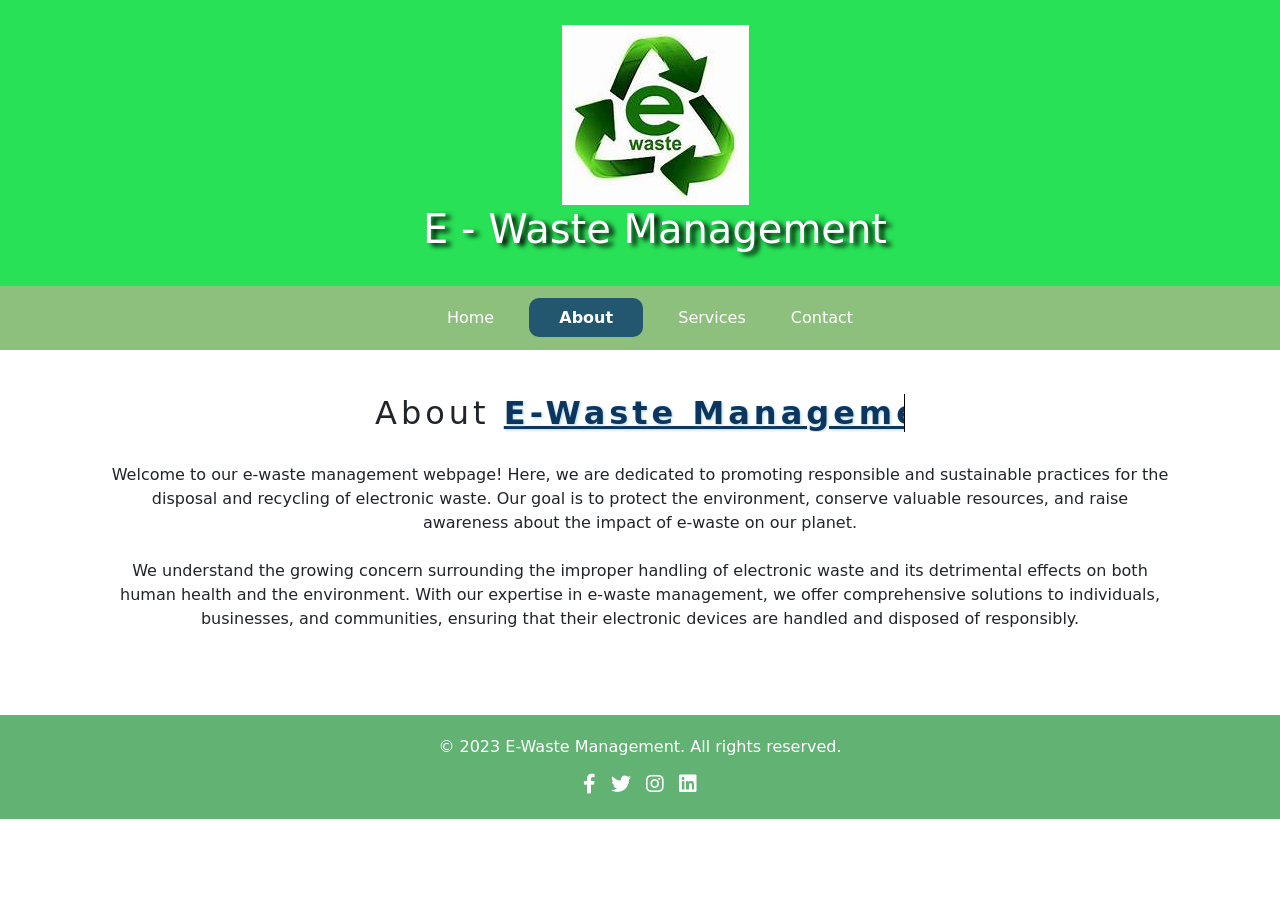
<file: about.html>
<!DOCTYPE html>
<html lang="en">
  <head>
    <meta charset="UTF-8" />
    <meta name="viewport" content="width=device-width, initial-scale=1.0" />
    <title>About - E-Waste Management</title>
    <link rel="stylesheet" href="about.css" />
    <link
      rel="stylesheet"
      href="https://cdnjs.cloudflare.com/ajax/libs/font-awesome/5.15.3/css/all.min.css"
    />
    <link
      href="https://cdn.jsdelivr.net/npm/bootstrap@5.3.0-alpha3/dist/css/bootstrap.min.css"
      rel="stylesheet"
      integrity="sha384-KK94CHFLLe+nY2dmCWGMq91rCGa5gtU4mk92HdvYe+M/SXH301p5ILy+dN9+nJOZ"
      crossorigin="anonymous"
    />
  </head>
  <body onload="n2()">
    <header>
      <img id="Images/e-waste" src="Images/th (2).jpg" />
      <h1>E - Waste Management</h1>
    </header>

    <nav>
      <ul>
        <li class="nav-class" id="nav1"><a href="index.html">Home</a></li>
        <li class="nav-class" id="nav2"><a href="about.html">About</a></li>
        <li class="nav-class" id="nav3">
          <a href="services.html">Services</a>
        </li>
        <li class="nav-class" id="nav4"><a href="contact.html">Contact</a></li>
      </ul>
    </nav>
    <br />
    <section id="about" style="padding: 10px; margin: 10px 100px;">
      <h2 id="about-text">
        About
        <b
          style="
            color: #002a54ef;
            text-shadow: 1px 1px 3px lightblue;
            text-decoration: underline;
          "
          >E-Waste Management</b
        >
      </h2>
      <br /><br />
      <p>
        Welcome to our e-waste management webpage! Here, we are dedicated to
        promoting responsible and sustainable practices for the disposal and
        recycling of electronic waste. Our goal is to protect the environment,
        conserve valuable resources, and raise awareness about the impact of
        e-waste on our planet.
        <br />
        <br />
        We understand the growing concern surrounding the improper handling of
        electronic waste and its detrimental effects on both human health and
        the environment. With our expertise in e-waste management, we offer
        comprehensive solutions to individuals, businesses, and communities,
        ensuring that their electronic devices are handled and disposed of
        responsibly.
      </p>
    </section>
    <br /><br />

    <footer>
      <div class="footer-content">
        <p>&copy; 2023 E-Waste Management. All rights reserved.</p>
        <ul class="social-links">
          <li>
            <a href="#" target="_blank"><i class="fab fa-facebook-f"></i></a>
          </li>
          <li>
            <a href="#" target="_blank"><i class="fab fa-twitter"></i></a>
          </li>
          <li>
            <a href="#" target="_blank"><i class="fab fa-instagram"></i></a>
          </li>
          <li>
            <a href="#" target="_blank"><i class="fab fa-linkedin"></i></a>
          </li>
        </ul>
      </div>
    </footer>
    <script
      src="https://cdn.jsdelivr.net/npm/bootstrap@5.3.0-alpha3/dist/js/bootstrap.bundle.min.js"
      integrity="sha384-ENjdO4Dr2bkBIFxQpeoTz1HIcje39Wm4jDKdf19U8gI4ddQ3GYNS7NTKfAdVQSZe"
      crossorigin="anonymous"
    ></script>
    <script src="script.js"></script>
  </body>
</html>
</file>
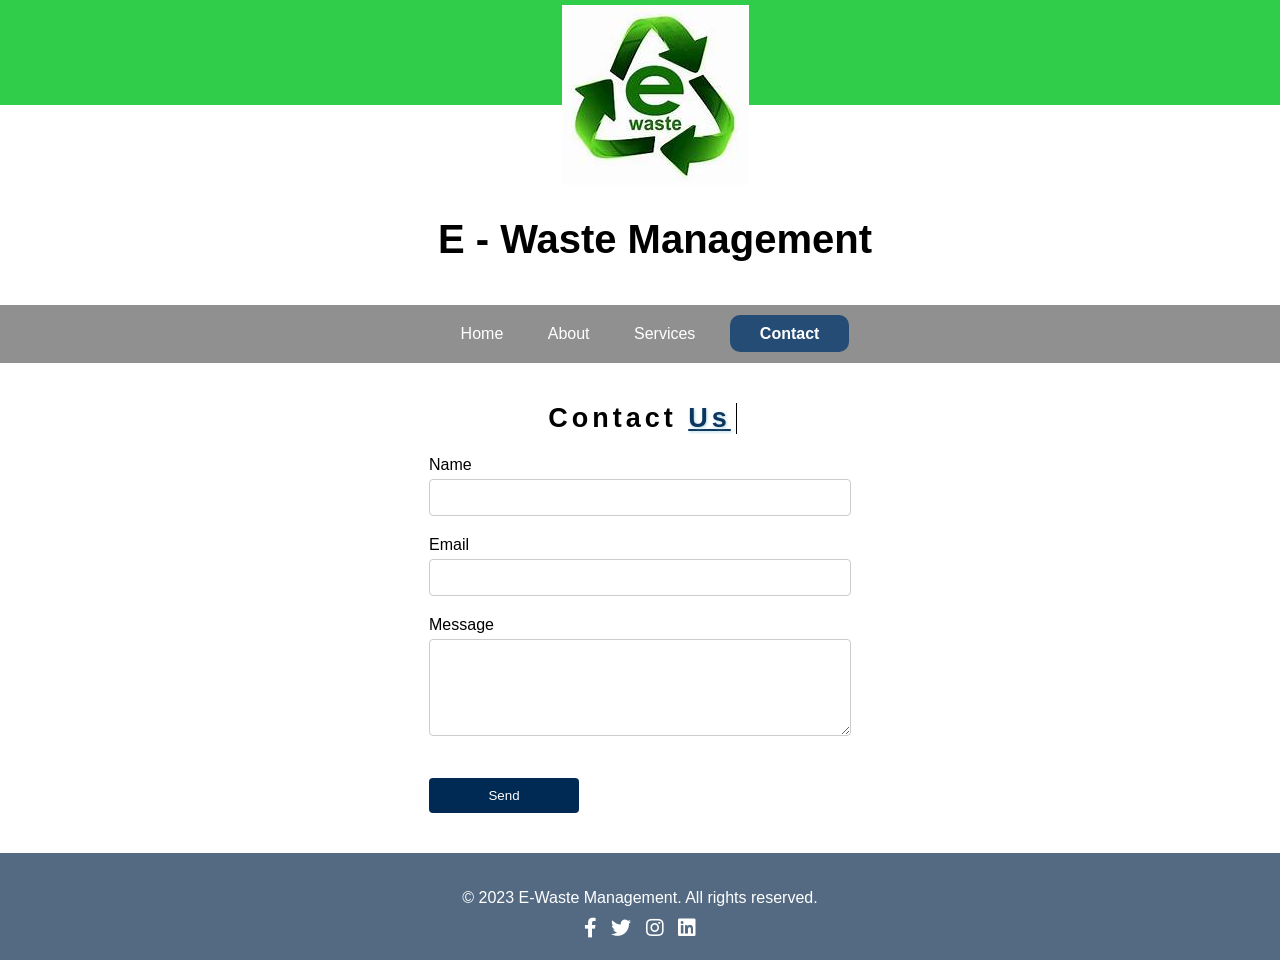
<file: contact.html>
<!DOCTYPE html>
<html lang="en">
  <head>
    <meta charset="UTF-8" />
    <meta name="viewport" content="width=device-width, initial-scale=1.0" />
    <title>Contact - E-Waste Management</title>
    <link rel="stylesheet" href="contact.css" />
    <link
      rel="stylesheet"
      href="https://cdnjs.cloudflare.com/ajax/libs/font-awesome/5.15.3/css/all.min.css"
    />
  </head>
  <style>
    #contact-txt {
      font-weight: bold;
      font-size: 27px;
      width: 16%;
      overflow: hidden;
      display: inline-block;
      border-right: 1px solid #000;
      white-space: nowrap;
      margin: 0 auto;
      letter-spacing: 4px;
      animation: contact-txt 2s steps(40, end);
    }
    @keyframes contact-txt {
      0% {
        width: 0;
      }
      100% {
        width: 16%;
      }
    }
  </style>
  <body onload="n4()">
    <header>
      <img id="Images/e-waste" src="Images/th (2).jpg" />
      <h1>E - Waste Management</h1>
    </header>

    <nav>
      <ul>
        <li class="nav-class" id="nav1"><a href="index.html">Home</a></li>
        <li class="nav-class" id="nav2"><a href="about.html">About</a></li>
        <li class="nav-class" id="nav3">
          <a href="services.html">Services</a>
        </li>
        <li class="nav-class" id="nav4"><a href="contact.html">Contact</a></li>
      </ul>
    </nav>

    <section id="contact">
      <h2 id="contact-txt">
        Contact
        <b
          style="
            color: #002a54ef;
            text-shadow: 1px 1px 3px lightblue;
            text-decoration: underline;
          "
          >Us</b
        >
      </h2>
      <br /><br />
      <form id="contact-form">
        <div class="form-group">
          <label for="name">Name</label>
          <input type="text" id="name" name="name" />
        </div>
        <div class="form-group">
          <label for="email">Email</label>
          <input type="email" id="email" name="email" />
        </div>
        <div class="form-group">
          <label for="message">Message</label>
          <textarea id="message" name="message" rows="5"></textarea>
        </div>
        <br />
        <button type="submit" id="btn" onclick="popup()">
          Send
        </button>
      </form>
    </section>

    <div id="popup">
      <span id="close" onclick="cln()">close</span>
      <h2>Thank you for contacting us!</h2>
      <p style="text-align: center;">We'ill be touch soon.</p>
    </div>

    <footer>
      <div class="footer-content">
        <p>&copy; 2023 E-Waste Management. All rights reserved.</p>
        <ul class="social-links">
          <li>
            <a href="#" target="_blank"><i class="fab fa-facebook-f"></i></a>
          </li>
          <li>
            <a href="#" target="_blank"><i class="fab fa-twitter"></i></a>
          </li>
          <li>
            <a href="#" target="_blank"><i class="fab fa-instagram"></i></a>
          </li>
          <li>
            <a href="#" target="_blank"><i class="fab fa-linkedin"></i></a>
          </li>
        </ul>
      </div>
    </footer>
    <script src="script.js"></script>
  </body>
</html>
</file>
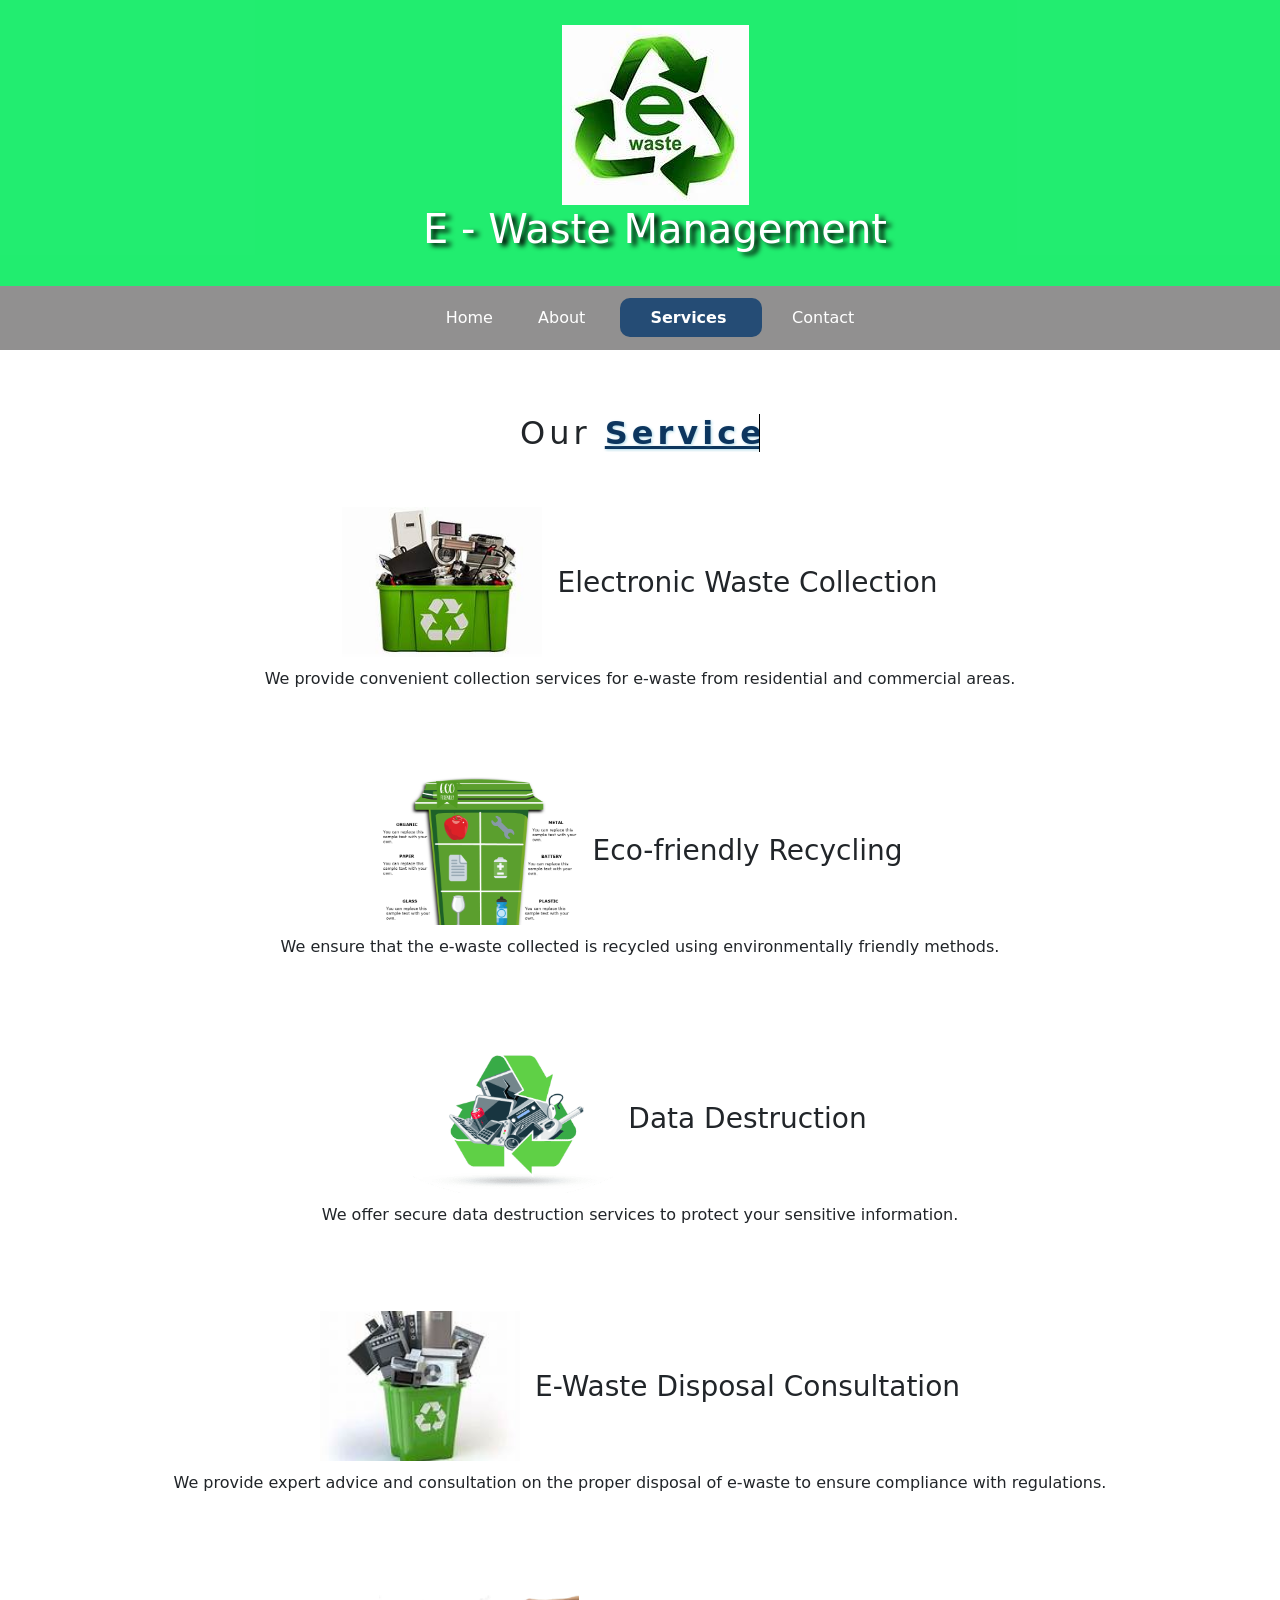
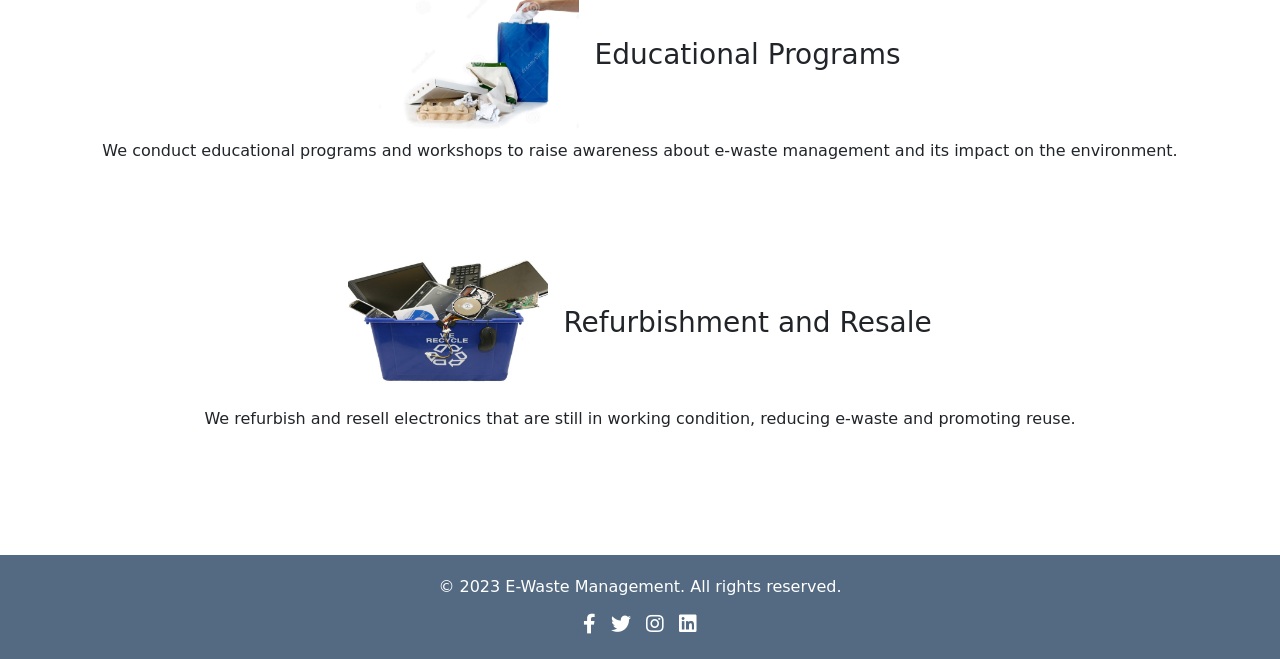
<file: services.html>
<!-- 
#  Project-Name : E-waste Management
#  Developer : Rohit Yadav
#  Description : Our E-Waste Management website is dedicated to promoting sustainable practices and proper disposal of electronic waste. 
 -->

<!-- services.html  -->
<!DOCTYPE html>
<html lang="en">
  <head>
    <meta charset="UTF-8" />
    <meta name="viewport" content="width=device-width, initial-scale=1.0" />
    <title>Services - E-Waste Management</title>
    <link rel="stylesheet" href="services.css" />
    <link
      rel="stylesheet"
      href="https://cdnjs.cloudflare.com/ajax/libs/font-awesome/5.15.3/css/all.min.css"
    />
    <link
      href="https://cdn.jsdelivr.net/npm/bootstrap@5.3.0-alpha3/dist/css/bootstrap.min.css"
      rel="stylesheet"
      integrity="sha384-KK94CHFLLe+nY2dmCWGMq91rCGa5gtU4mk92HdvYe+M/SXH301p5ILy+dN9+nJOZ"
      crossorigin="anonymous"
    />
  </head>
  <style>
    #services-text {
      width: 20%;
      overflow: hidden;
      display: inline-block;
      border-right: 1px solid #000;
      white-space: nowrap;
      margin: 0 auto;
      letter-spacing: 4px;
      animation: services-text 2s steps(40, end);
    }
    @keyframes services-text {
      0% {
        width: 0;
      }
      100% {
        width: 20%;
      }
    }
    h3,
    p {
      display: inline;
    }
    h3 {
      margin-left: 10px;
    }
  </style>
  <body onload="n3()">
    <header>
      <img id="Images/e-waste" src="Images/th (2).jpg" />
      <h1>E - Waste Management</h1>
    </header>

    <nav>
      <ul>
        <li class="nav-class" id="nav1"><a href="index.html">Home</a></li>
        <li class="nav-class" id="nav2"><a href="about.html">About</a></li>
        <li class="nav-class" id="nav3">
          <a href="services.html">Services</a>
        </li>
        <li class="nav-class" id="nav4"><a href="contact.html">Contact</a></li>
      </ul>
    </nav>

    <section id="services">
      <br />
      <h2 id="services-text">
        Our
        <b
          style="
            color: #002a54ef;
            text-shadow: 1px 1px 3px lightblue;
            text-decoration: underline;
          "
          >Services</b
        >
      </h2>
      <br /><br /><br />
      <div class="service">
        <img src="Images/th.jpg" alt="Service 1" />
        <h3>Electronic Waste Collection</h3>
        <br />
        <p>
          We provide convenient collection services for e-waste from residential
          and commercial areas.
        </p>
      </div>
      <br />
      <div class="service">
        <img src="Images/NIMG.png" alt="Service 2" />
        <h3>Eco-friendly Recycling</h3>
        <br />
        <p>
          We ensure that the e-waste collected is recycled using environmentally
          friendly methods.
        </p>
      </div>
      <br />
      <div class="service">
        <img src="Images/e-Waste-Management-img.png" alt="Service 3" />
        <h3>Data Destruction</h3>
        <br />
        <p>
          We offer secure data destruction services to protect your sensitive
          information.
        </p>
      </div>
      <br />
      <div class="service">
        <img src="Images/th (7).jpg" alt="Service 4" />
        <h3>E-Waste Disposal Consultation</h3>
        <br />
        <p>
          We provide expert advice and consultation on the proper disposal of
          e-waste to ensure compliance with regulations.
        </p>
      </div>
      <br />
      <div class="service">
        <img src="Images/education-recycling.jpg" alt="Service 5" />
        <h3>Educational Programs</h3>
        <br />
        <p>
          We conduct educational programs and workshops to raise awareness about
          e-waste management and its impact on the environment.
        </p>
      </div>
      <br />
      <div class="service">
        <img src="Images/aa-768x512.jpg" alt="Service 6" />
        <h3>Refurbishment and Resale</h3>
        <br />
        <p>
          We refurbish and resell electronics that are still in working
          condition, reducing e-waste and promoting reuse.
        </p>
      </div>
      <br />
    </section>

    <footer>
      <div class="footer-content">
        <p>&copy; 2023 E-Waste Management. All rights reserved.</p>
        <ul class="social-links">
          <li>
            <a href="#" target="_blank"><i class="fab fa-facebook-f"></i></a>
          </li>
          <li>
            <a href="#" target="_blank"><i class="fab fa-twitter"></i></a>
          </li>
          <li>
            <a href="#" target="_blank"><i class="fab fa-instagram"></i></a>
          </li>
          <li>
            <a href="#" target="_blank"><i class="fab fa-linkedin"></i></a>
          </li>
        </ul>
      </div>
    </footer>
    <script
      src="https://cdn.jsdelivr.net/npm/bootstrap@5.3.0-alpha3/dist/js/bootstrap.bundle.min.js"
      integrity="sha384-ENjdO4Dr2bkBIFxQpeoTz1HIcje39Wm4jDKdf19U8gI4ddQ3GYNS7NTKfAdVQSZe"
      crossorigin="anonymous"
    ></script>
    <script src="script.js"></script>
  </body>
</html>
</file>
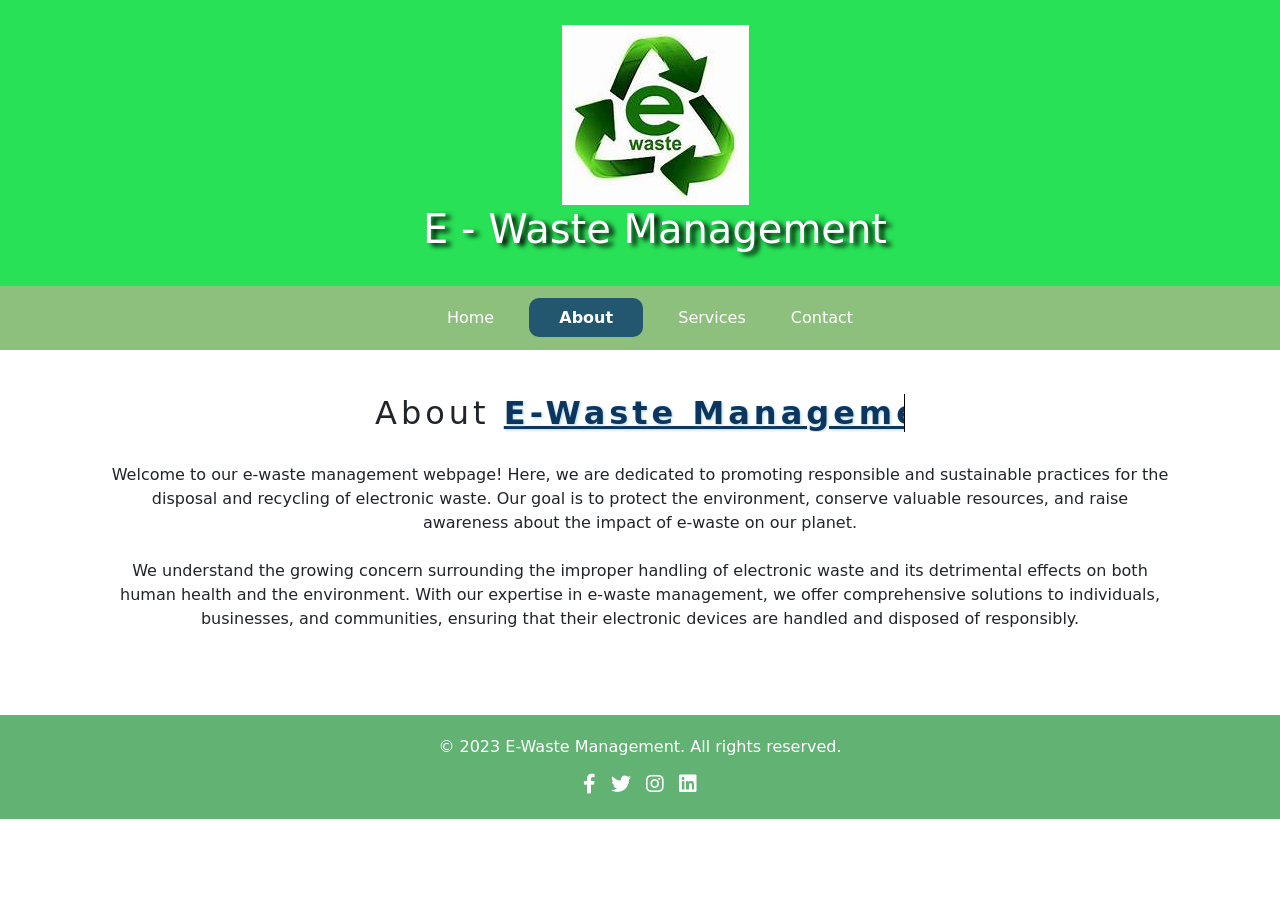
<file: E-Waste-management-main/about.html>
<!DOCTYPE html>
<html lang="en">
  <head>
    <meta charset="UTF-8" />
    <meta name="viewport" content="width=device-width, initial-scale=1.0" />
    <title>About - E-Waste Management</title>
    <link rel="stylesheet" href="about.css" />
    <link
      rel="stylesheet"
      href="https://cdnjs.cloudflare.com/ajax/libs/font-awesome/5.15.3/css/all.min.css"
    />
    <link
      href="https://cdn.jsdelivr.net/npm/bootstrap@5.3.0-alpha3/dist/css/bootstrap.min.css"
      rel="stylesheet"
      integrity="sha384-KK94CHFLLe+nY2dmCWGMq91rCGa5gtU4mk92HdvYe+M/SXH301p5ILy+dN9+nJOZ"
      crossorigin="anonymous"
    />
  </head>
  <body onload="n2()">
    <header>
      <img id="Images/e-waste" src="Images/th (2).jpg" />
      <h1>E - Waste Management</h1>
    </header>

    <nav>
      <ul>
        <li class="nav-class" id="nav1"><a href="index.html">Home</a></li>
        <li class="nav-class" id="nav2"><a href="about.html">About</a></li>
        <li class="nav-class" id="nav3">
          <a href="services.html">Services</a>
        </li>
        <li class="nav-class" id="nav4"><a href="contact.html">Contact</a></li>
      </ul>
    </nav>
    <br />
    <section id="about" style="padding: 10px; margin: 10px 100px;">
      <h2 id="about-text">
        About
        <b
          style="
            color: #002a54ef;
            text-shadow: 1px 1px 3px lightblue;
            text-decoration: underline;
          "
          >E-Waste Management</b
        >
      </h2>
      <br /><br />
      <p>
        Welcome to our e-waste management webpage! Here, we are dedicated to
        promoting responsible and sustainable practices for the disposal and
        recycling of electronic waste. Our goal is to protect the environment,
        conserve valuable resources, and raise awareness about the impact of
        e-waste on our planet.
        <br />
        <br />
        We understand the growing concern surrounding the improper handling of
        electronic waste and its detrimental effects on both human health and
        the environment. With our expertise in e-waste management, we offer
        comprehensive solutions to individuals, businesses, and communities,
        ensuring that their electronic devices are handled and disposed of
        responsibly.
      </p>
    </section>
    <br /><br />

    <footer>
      <div class="footer-content">
        <p>&copy; 2023 E-Waste Management. All rights reserved.</p>
        <ul class="social-links">
          <li>
            <a href="#" target="_blank"><i class="fab fa-facebook-f"></i></a>
          </li>
          <li>
            <a href="#" target="_blank"><i class="fab fa-twitter"></i></a>
          </li>
          <li>
            <a href="#" target="_blank"><i class="fab fa-instagram"></i></a>
          </li>
          <li>
            <a href="#" target="_blank"><i class="fab fa-linkedin"></i></a>
          </li>
        </ul>
      </div>
    </footer>
    <script
      src="https://cdn.jsdelivr.net/npm/bootstrap@5.3.0-alpha3/dist/js/bootstrap.bundle.min.js"
      integrity="sha384-ENjdO4Dr2bkBIFxQpeoTz1HIcje39Wm4jDKdf19U8gI4ddQ3GYNS7NTKfAdVQSZe"
      crossorigin="anonymous"
    ></script>
    <script src="script.js"></script>
  </body>
</html>
</file>
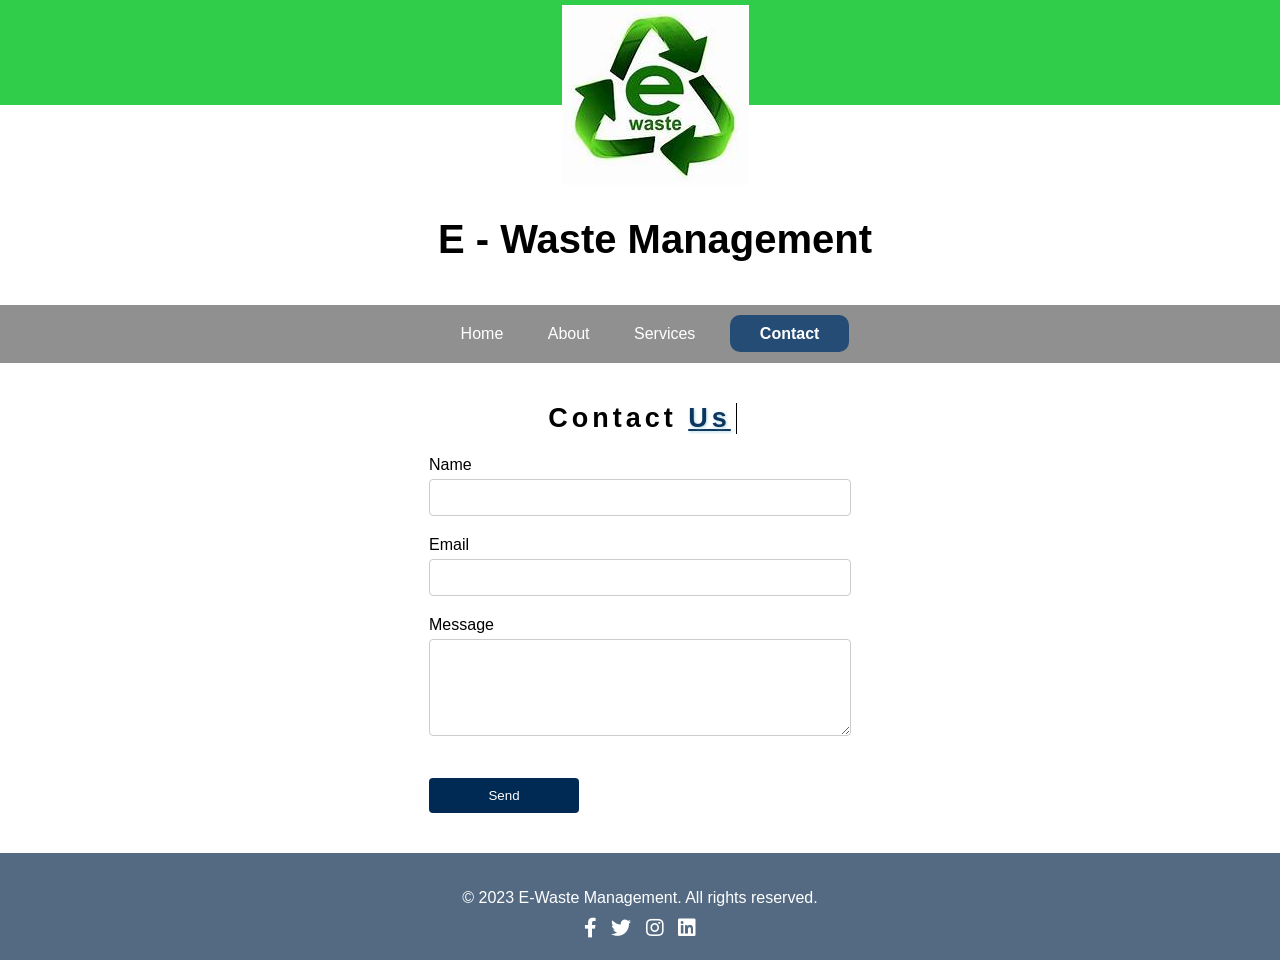
<file: E-Waste-management-main/contact.html>
<!DOCTYPE html>
<html lang="en">
  <head>
    <meta charset="UTF-8" />
    <meta name="viewport" content="width=device-width, initial-scale=1.0" />
    <title>Contact - E-Waste Management</title>
    <link rel="stylesheet" href="contact.css" />
    <link
      rel="stylesheet"
      href="https://cdnjs.cloudflare.com/ajax/libs/font-awesome/5.15.3/css/all.min.css"
    />
  </head>
  <style>
    #contact-txt {
      font-weight: bold;
      font-size: 27px;
      width: 16%;
      overflow: hidden;
      display: inline-block;
      border-right: 1px solid #000;
      white-space: nowrap;
      margin: 0 auto;
      letter-spacing: 4px;
      animation: contact-txt 2s steps(40, end);
    }
    @keyframes contact-txt {
      0% {
        width: 0;
      }
      100% {
        width: 16%;
      }
    }
  </style>
  <body onload="n4()">
    <header>
      <img id="Images/e-waste" src="Images/th (2).jpg" />
      <h1>E - Waste Management</h1>
    </header>

    <nav>
      <ul>
        <li class="nav-class" id="nav1"><a href="index.html">Home</a></li>
        <li class="nav-class" id="nav2"><a href="about.html">About</a></li>
        <li class="nav-class" id="nav3">
          <a href="services.html">Services</a>
        </li>
        <li class="nav-class" id="nav4"><a href="contact.html">Contact</a></li>
      </ul>
    </nav>

    <section id="contact">
      <h2 id="contact-txt">
        Contact
        <b
          style="
            color: #002a54ef;
            text-shadow: 1px 1px 3px lightblue;
            text-decoration: underline;
          "
          >Us</b
        >
      </h2>
      <br /><br />
      <form id="contact-form">
        <div class="form-group">
          <label for="name">Name</label>
          <input type="text" id="name" name="name" />
        </div>
        <div class="form-group">
          <label for="email">Email</label>
          <input type="email" id="email" name="email" />
        </div>
        <div class="form-group">
          <label for="message">Message</label>
          <textarea id="message" name="message" rows="5"></textarea>
        </div>
        <br />
        <button type="submit" id="btn" onclick="popup()">
          Send
        </button>
      </form>
    </section>

    <div id="popup">
      <span id="close" onclick="cln()">close</span>
      <h2>Thank you for contacting us!</h2>
      <p style="text-align: center;">We'ill be touch soon.</p>
    </div>

    <footer>
      <div class="footer-content">
        <p>&copy; 2023 E-Waste Management. All rights reserved.</p>
        <ul class="social-links">
          <li>
            <a href="#" target="_blank"><i class="fab fa-facebook-f"></i></a>
          </li>
          <li>
            <a href="#" target="_blank"><i class="fab fa-twitter"></i></a>
          </li>
          <li>
            <a href="#" target="_blank"><i class="fab fa-instagram"></i></a>
          </li>
          <li>
            <a href="#" target="_blank"><i class="fab fa-linkedin"></i></a>
          </li>
        </ul>
      </div>
    </footer>
    <script src="script.js"></script>
  </body>
</html>
</file>
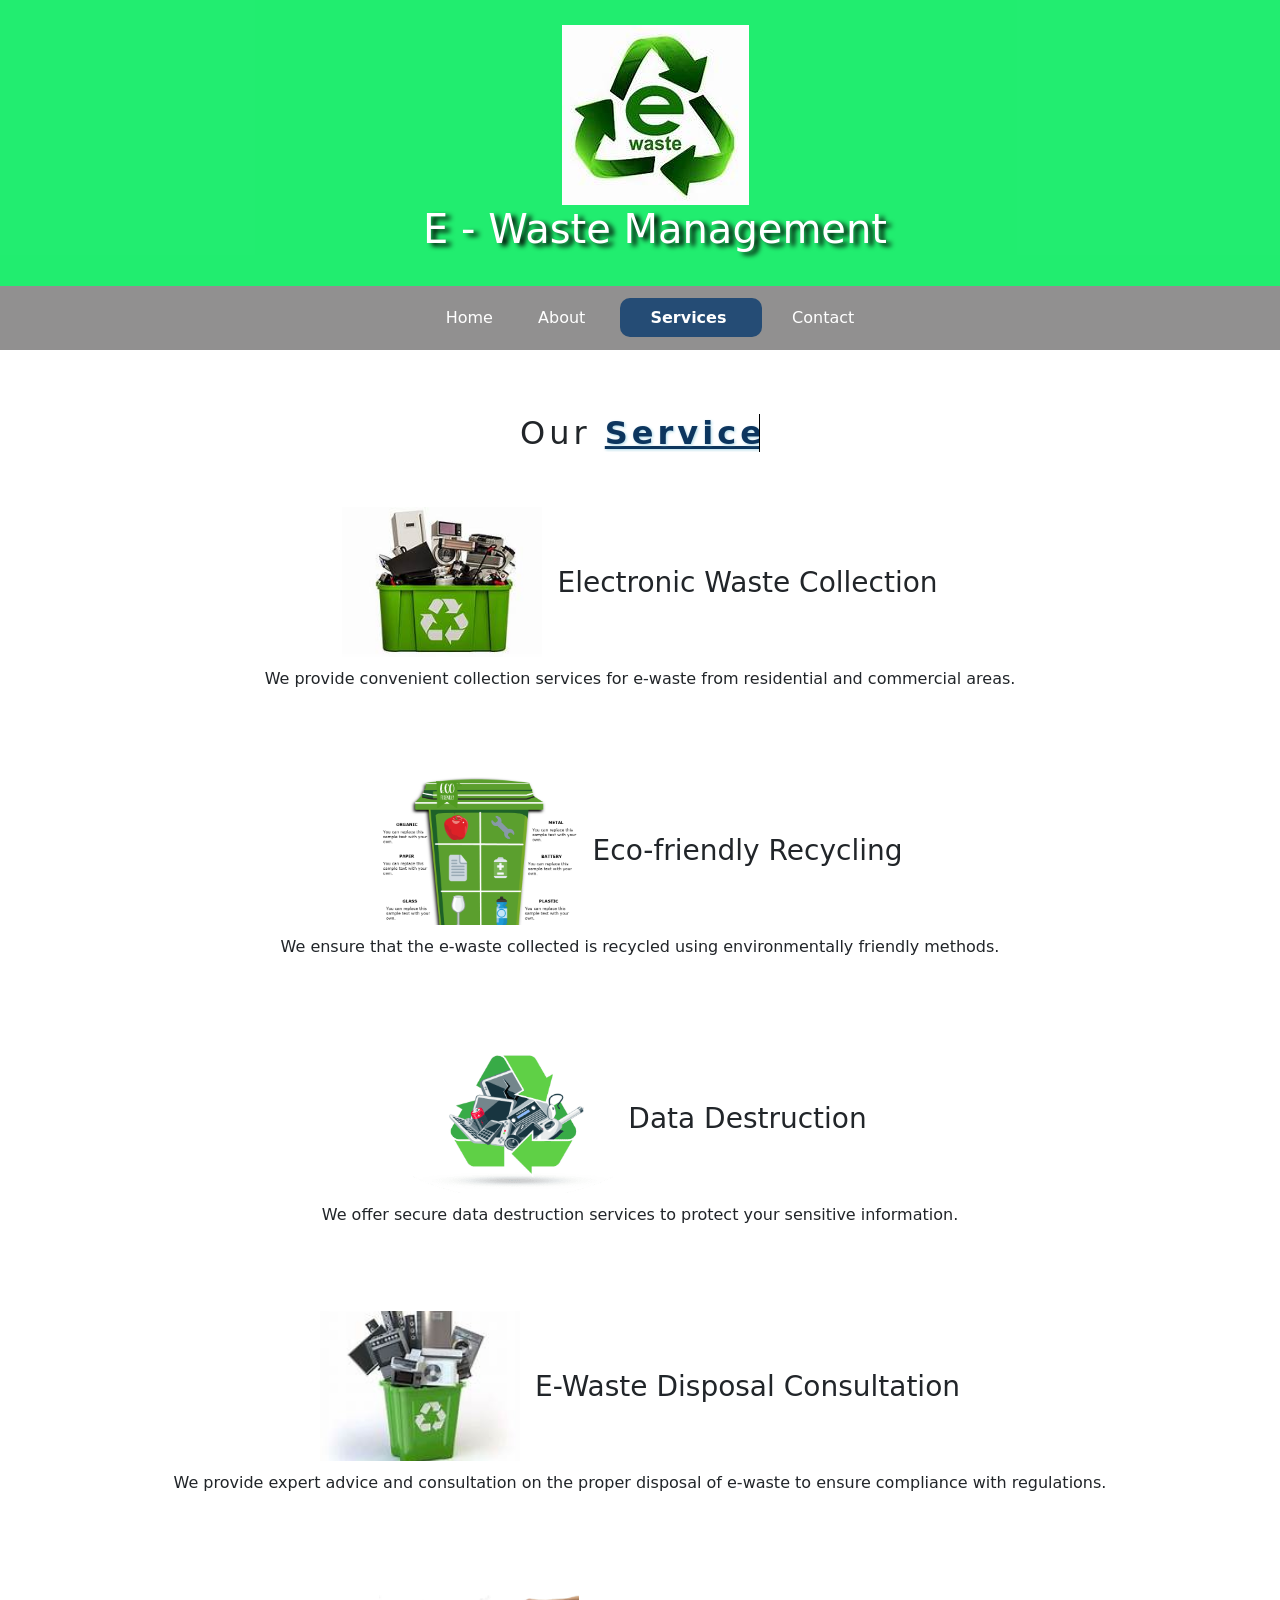
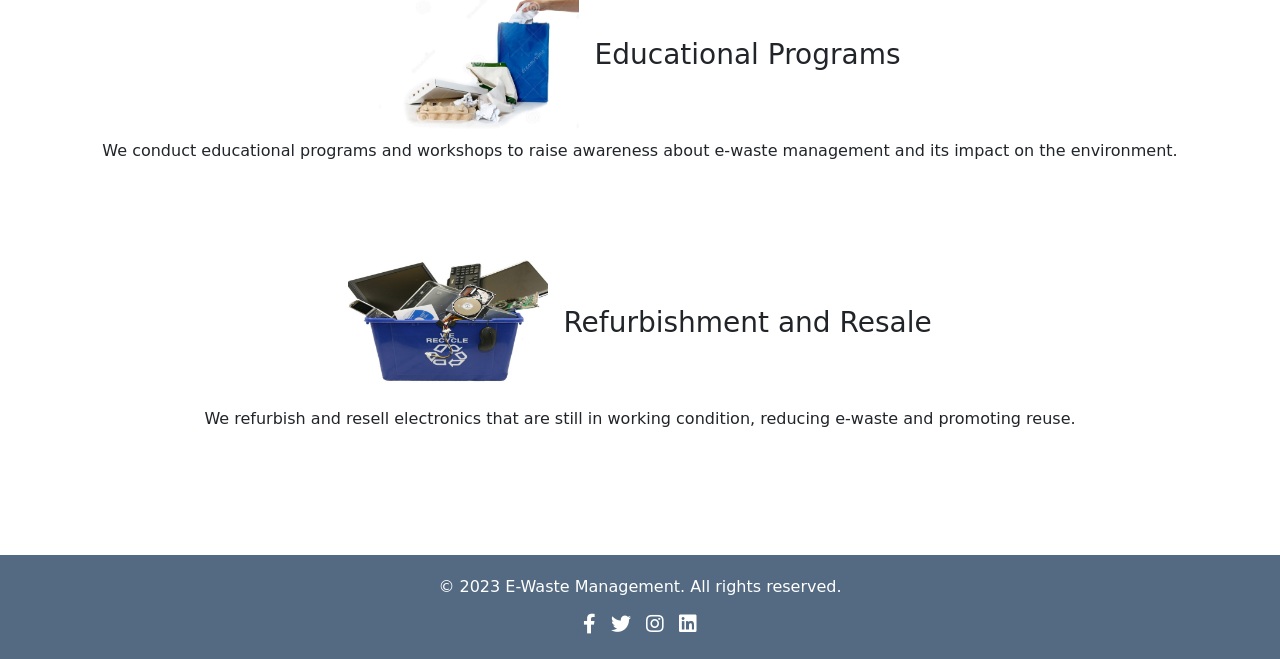
<file: E-Waste-management-main/services.html>
<!-- 
#  Project-Name : E-waste Management
#  Developer : Rohit Yadav
#  Description : Our E-Waste Management website is dedicated to promoting sustainable practices and proper disposal of electronic waste. 
 -->

<!-- services.html  -->
<!DOCTYPE html>
<html lang="en">
  <head>
    <meta charset="UTF-8" />
    <meta name="viewport" content="width=device-width, initial-scale=1.0" />
    <title>Services - E-Waste Management</title>
    <link rel="stylesheet" href="services.css" />
    <link
      rel="stylesheet"
      href="https://cdnjs.cloudflare.com/ajax/libs/font-awesome/5.15.3/css/all.min.css"
    />
    <link
      href="https://cdn.jsdelivr.net/npm/bootstrap@5.3.0-alpha3/dist/css/bootstrap.min.css"
      rel="stylesheet"
      integrity="sha384-KK94CHFLLe+nY2dmCWGMq91rCGa5gtU4mk92HdvYe+M/SXH301p5ILy+dN9+nJOZ"
      crossorigin="anonymous"
    />
  </head>
  <style>
    #services-text {
      width: 20%;
      overflow: hidden;
      display: inline-block;
      border-right: 1px solid #000;
      white-space: nowrap;
      margin: 0 auto;
      letter-spacing: 4px;
      animation: services-text 2s steps(40, end);
    }
    @keyframes services-text {
      0% {
        width: 0;
      }
      100% {
        width: 20%;
      }
    }
    h3,
    p {
      display: inline;
    }
    h3 {
      margin-left: 10px;
    }
  </style>
  <body onload="n3()">
    <header>
      <img id="Images/e-waste" src="Images/th (2).jpg" />
      <h1>E - Waste Management</h1>
    </header>

    <nav>
      <ul>
        <li class="nav-class" id="nav1"><a href="index.html">Home</a></li>
        <li class="nav-class" id="nav2"><a href="about.html">About</a></li>
        <li class="nav-class" id="nav3">
          <a href="services.html">Services</a>
        </li>
        <li class="nav-class" id="nav4"><a href="contact.html">Contact</a></li>
      </ul>
    </nav>

    <section id="services">
      <br />
      <h2 id="services-text">
        Our
        <b
          style="
            color: #002a54ef;
            text-shadow: 1px 1px 3px lightblue;
            text-decoration: underline;
          "
          >Services</b
        >
      </h2>
      <br /><br /><br />
      <div class="service">
        <img src="Images/th.jpg" alt="Service 1" />
        <h3>Electronic Waste Collection</h3>
        <br />
        <p>
          We provide convenient collection services for e-waste from residential
          and commercial areas.
        </p>
      </div>
      <br />
      <div class="service">
        <img src="Images/NIMG.png" alt="Service 2" />
        <h3>Eco-friendly Recycling</h3>
        <br />
        <p>
          We ensure that the e-waste collected is recycled using environmentally
          friendly methods.
        </p>
      </div>
      <br />
      <div class="service">
        <img src="Images/e-Waste-Management-img.png" alt="Service 3" />
        <h3>Data Destruction</h3>
        <br />
        <p>
          We offer secure data destruction services to protect your sensitive
          information.
        </p>
      </div>
      <br />
      <div class="service">
        <img src="Images/th (7).jpg" alt="Service 4" />
        <h3>E-Waste Disposal Consultation</h3>
        <br />
        <p>
          We provide expert advice and consultation on the proper disposal of
          e-waste to ensure compliance with regulations.
        </p>
      </div>
      <br />
      <div class="service">
        <img src="Images/education-recycling.jpg" alt="Service 5" />
        <h3>Educational Programs</h3>
        <br />
        <p>
          We conduct educational programs and workshops to raise awareness about
          e-waste management and its impact on the environment.
        </p>
      </div>
      <br />
      <div class="service">
        <img src="Images/aa-768x512.jpg" alt="Service 6" />
        <h3>Refurbishment and Resale</h3>
        <br />
        <p>
          We refurbish and resell electronics that are still in working
          condition, reducing e-waste and promoting reuse.
        </p>
      </div>
      <br />
    </section>

    <footer>
      <div class="footer-content">
        <p>&copy; 2023 E-Waste Management. All rights reserved.</p>
        <ul class="social-links">
          <li>
            <a href="#" target="_blank"><i class="fab fa-facebook-f"></i></a>
          </li>
          <li>
            <a href="#" target="_blank"><i class="fab fa-twitter"></i></a>
          </li>
          <li>
            <a href="#" target="_blank"><i class="fab fa-instagram"></i></a>
          </li>
          <li>
            <a href="#" target="_blank"><i class="fab fa-linkedin"></i></a>
          </li>
        </ul>
      </div>
    </footer>
    <script
      src="https://cdn.jsdelivr.net/npm/bootstrap@5.3.0-alpha3/dist/js/bootstrap.bundle.min.js"
      integrity="sha384-ENjdO4Dr2bkBIFxQpeoTz1HIcje39Wm4jDKdf19U8gI4ddQ3GYNS7NTKfAdVQSZe"
      crossorigin="anonymous"
    ></script>
    <script src="script.js"></script>
  </body>
</html>
</file>
<file: about.css>
/* Reset some default styles */
body,
ul {
  margin: 0;
  padding: 0;
}

/* Basic styles */
body {
  font-family: Arial, sans-serif;
}

header {
  background-color: #1adf4bef;
  color: #fff;
  padding: 25px 20px 25px 50px;
  text-align: center;
  position: relative;
}

header h1 {
  text-shadow: 5px 3px 5px rgb(0, 0, 0);
}

#about-text {
  width: 50%;
  overflow: hidden;
  display: inline-block;
  border-right: 1px solid #000;
  white-space: nowrap;
  margin: 0 auto;
  letter-spacing: 4px;
  animation: about-txt 3.6s steps(40, end);
}
@keyframes about-txt {
  0% {
    width: 0;
  }
  100% {
    width: 50%;
  }
}

section {
  padding: 40px;
  text-align: center;
}

#e-waste {
  width: 70px;
  height: 70px;
  border-radius: 10px;
  position: absolute;
  top: 18%;
  left: 10%;
}

nav {
  background-color: rgba(32, 132, 1, 0.509);
  padding: 10px;
  position: sticky;
  top: 0%;
  z-index: 1;
}

nav ul {
  list-style: none;
  margin: 0;
  padding: 0;
  text-align: center;
}

nav ul li {
  display: inline;
}

nav ul li a {
  color: #fff;
  display: inline-block;
  padding: 10px;
  text-decoration: none;
}

.nav-class {
  margin-left: 20px;
}

.nav-class a:hover {
  text-decoration: underline;
  color: white;
  font-weight: bold;
  background-color: #18e429c1;
  padding: 8px 12px;
  border-radius: 10px;
}

footer {
  background-color: #1a8f34ae;
  color: #fff;
  padding: 20px;
  text-align: center;
}

.footer-content {
  display: flex;
  flex-direction: column;
  align-items: center;
}

.footer-content p {
  margin-bottom: 10px;
}

.social-links {
  list-style: none;
  padding: 0;
  margin: 0;
}

.social-links li {
  display: inline-block;
  margin: 0 5px;
}

.social-links a {
  color: #fff;
  font-size: 20px;
}

.social-links a:hover {
  color: #ccc;
}
</file>
<file: contact.css>
/* Reset some default styles */
body,
ul {
  margin: 0;
  padding: 0;
}

/* Basic styles */
body {
  font-family: Arial, sans-serif;
}

header {
  background-color: #22ca3eef;
  color: #fff;
  padding: 5px 20px 38px 50px;
  text-align: center;
  position: relative;
  height: 62px;
  font-size: 20px;
  margin-bottom: 10em;
}

header h1 {
  /* text-shadow: 5px 3px 5px rgb(0, 0, 0); */
  color: black;
}

#e-waste {
  width: 70px;
  height: 70px;
  border-radius: 10px;
  position: absolute;
  top: 18%;
  left: 10%;
}

nav {
  background-color: rgba(40, 39, 39, 0.509);
  padding: 10px;
  position: sticky;
  top: 0%;
  z-index: 1;
}

form {
  display: grid;
  justify-content: center;
  align-items: center;
}

nav ul {
  list-style: none;
  margin: 0;
  padding: 0;
  text-align: center;
}

nav ul li {
  display: inline;
}

nav ul li a {
  color: #fff;
  display: inline-block;
  padding: 10px;
  text-decoration: none;
}

section {
  padding: 40px;
  text-align: center;
}

.form-group {
  margin-bottom: 20px;
  text-align: left;
}

.popup {
  position: fixed;
  top: 50%;
  left: 50%;
  transform: translate(-50%, -50%);
  background-color: #fff;
  color: #53f93a;
  padding: 20px;
  border-radius: 4px;
  box-shadow: 0 2px 6px rgba(0, 0, 0, 0.3);
  z-index: 9999;
}

label {
  display: block;
  margin-bottom: 5px;
}

input[type="text"],
input[type="email"],
textarea {
  width: 100%;
  padding: 10px;
  border: 1px solid #ccc;
  border-radius: 4px;
}

button[type="submit"] {
  background-color: #333;
  color: #fff;
  padding: 10px 20px;
  border: none;
  border-radius: 4px;
  cursor: pointer;
}

button[type="submit"]:hover {
  background-color: #555;
}

.nav-class {
  margin-left: 20px;
}

.nav-class a:hover {
  text-decoration: underline;
  color: white;
  font-weight: bold;
  background-color: #02356cc1;
  padding: 8px 12px;
  border-radius: 10px;
}

#name,
#email,
#message {
  width: 400px;
}

#btn {
  width: 150px;
  background-color: #002a54;
}

#btn:hover {
  background-color: #013d78e8;
}

#popup {
  visibility: hidden;
  position: absolute;
  top: 57%;
  left: 35%;
  background-color: #fff;
  color: #333;
  padding: 50px;
  border-radius: 4px;
  box-shadow: 0 2px 6px rgba(0, 0, 0, 0.3);
  z-index: 9999;
}

#close {
  cursor: pointer;
  padding: 3px 7px;
  background-color: #555;
  color: white;
  border-radius: 5px;
  position: absolute;
  top: 10%;
  right: 7%;
}
#close:hover {
  background-color: red;
  color: black;
  scale: 1.001;
  font-weight: bold;
}
footer {
  background-color: #333;
  color: #fff;
  padding: 20px;
  text-align: center;
}

footer {
  background-color: #032548ae;
  color: #fff;
  padding: 20px;
  text-align: center;
}

.footer-content p {
  margin-bottom: 10px;
}

.social-links {
  list-style: none;
  padding: 0;
  margin: 0;
}

.social-links li {
  display: inline-block;
  margin: 0 5px;
}

.social-links a {
  color: #fff;
  font-size: 20px;
}

.social-links a:hover {
  color: #ccc;
}
</file>
<file: services.css>
section {
  padding: 40px;
  text-align: center;
}

.service {
  margin-bottom: 60px;
}

.service img {
  width: 200px;
  height: 150px;
  object-fit: cover;
  margin-bottom: 10px;
}

/* Reset some default styles */
body,
ul {
  margin: 0;
  padding: 0;
}

/* Basic styles */
body {
  font-family: Arial, sans-serif;
}

header {
  background-color: #13ec66ef;
  color: #fff;
  padding: 25px 20px 25px 50px;
  text-align: center;
  position: relative;
}

header h1 {
  text-shadow: 5px 3px 5px rgb(0, 0, 0);
}

section {
  padding: 40px;
  text-align: center;
}

#e-waste {
  width: 70px;
  height: 70px;
  border-radius: 10px;
  position: absolute;
  top: 18%;
  left: 10%;
}

nav {
  background-color: rgba(40, 39, 39, 0.509);
  padding: 10px;
  position: sticky;
  top: 0%;
  z-index: 1;
}

nav ul {
  list-style: none;
  margin: 0;
  padding: 0;
  text-align: center;
}

nav ul li {
  display: inline;
}

nav ul li a {
  color: #fff;
  display: inline-block;
  padding: 10px;
  text-decoration: none;
}

.nav-class {
  margin-left: 20px;
}

.nav-class a:hover {
  text-decoration: underline;
  color: white;
  font-weight: bold;
  background-color: green;
  padding: 8px 12px;
  border-radius: 10px;
}

footer {
  background-color: #032548ae;
  color: #fff;
  padding: 20px;
  text-align: center;
}

.footer-content {
  display: flex;
  flex-direction: column;
  align-items: center;
}

.footer-content p {
  margin-bottom: 10px;
}

.social-links {
  list-style: none;
  padding: 0;
  margin: 0;
}

.social-links li {
  display: inline-block;
  margin: 0 5px;
}

.social-links a {
  color: #fff;
  font-size: 20px;
}

.social-links a:hover {
  color: #ccc;
}
</file>
<file: E-Waste-management-main/about.css>
/* Reset some default styles */
body,
ul {
  margin: 0;
  padding: 0;
}

/* Basic styles */
body {
  font-family: Arial, sans-serif;
}

header {
  background-color: #1adf4bef;
  color: #fff;
  padding: 25px 20px 25px 50px;
  text-align: center;
  position: relative;
}

header h1 {
  text-shadow: 5px 3px 5px rgb(0, 0, 0);
}

#about-text {
  width: 50%;
  overflow: hidden;
  display: inline-block;
  border-right: 1px solid #000;
  white-space: nowrap;
  margin: 0 auto;
  letter-spacing: 4px;
  animation: about-txt 3.6s steps(40, end);
}
@keyframes about-txt {
  0% {
    width: 0;
  }
  100% {
    width: 50%;
  }
}

section {
  padding: 40px;
  text-align: center;
}

#e-waste {
  width: 70px;
  height: 70px;
  border-radius: 10px;
  position: absolute;
  top: 18%;
  left: 10%;
}

nav {
  background-color: rgba(32, 132, 1, 0.509);
  padding: 10px;
  position: sticky;
  top: 0%;
  z-index: 1;
}

nav ul {
  list-style: none;
  margin: 0;
  padding: 0;
  text-align: center;
}

nav ul li {
  display: inline;
}

nav ul li a {
  color: #fff;
  display: inline-block;
  padding: 10px;
  text-decoration: none;
}

.nav-class {
  margin-left: 20px;
}

.nav-class a:hover {
  text-decoration: underline;
  color: white;
  font-weight: bold;
  background-color: #18e429c1;
  padding: 8px 12px;
  border-radius: 10px;
}

footer {
  background-color: #1a8f34ae;
  color: #fff;
  padding: 20px;
  text-align: center;
}

.footer-content {
  display: flex;
  flex-direction: column;
  align-items: center;
}

.footer-content p {
  margin-bottom: 10px;
}

.social-links {
  list-style: none;
  padding: 0;
  margin: 0;
}

.social-links li {
  display: inline-block;
  margin: 0 5px;
}

.social-links a {
  color: #fff;
  font-size: 20px;
}

.social-links a:hover {
  color: #ccc;
}
</file>
<file: E-Waste-management-main/contact.css>
/* Reset some default styles */
body,
ul {
  margin: 0;
  padding: 0;
}

/* Basic styles */
body {
  font-family: Arial, sans-serif;
}

header {
  background-color: #22ca3eef;
  color: #fff;
  padding: 5px 20px 38px 50px;
  text-align: center;
  position: relative;
  height: 62px;
  font-size: 20px;
  margin-bottom: 10em;
}

header h1 {
  /* text-shadow: 5px 3px 5px rgb(0, 0, 0); */
  color: black;
}

#e-waste {
  width: 70px;
  height: 70px;
  border-radius: 10px;
  position: absolute;
  top: 18%;
  left: 10%;
}

nav {
  background-color: rgba(40, 39, 39, 0.509);
  padding: 10px;
  position: sticky;
  top: 0%;
  z-index: 1;
}

form {
  display: grid;
  justify-content: center;
  align-items: center;
}

nav ul {
  list-style: none;
  margin: 0;
  padding: 0;
  text-align: center;
}

nav ul li {
  display: inline;
}

nav ul li a {
  color: #fff;
  display: inline-block;
  padding: 10px;
  text-decoration: none;
}

section {
  padding: 40px;
  text-align: center;
}

.form-group {
  margin-bottom: 20px;
  text-align: left;
}

.popup {
  position: fixed;
  top: 50%;
  left: 50%;
  transform: translate(-50%, -50%);
  background-color: #fff;
  color: #53f93a;
  padding: 20px;
  border-radius: 4px;
  box-shadow: 0 2px 6px rgba(0, 0, 0, 0.3);
  z-index: 9999;
}

label {
  display: block;
  margin-bottom: 5px;
}

input[type="text"],
input[type="email"],
textarea {
  width: 100%;
  padding: 10px;
  border: 1px solid #ccc;
  border-radius: 4px;
}

button[type="submit"] {
  background-color: #333;
  color: #fff;
  padding: 10px 20px;
  border: none;
  border-radius: 4px;
  cursor: pointer;
}

button[type="submit"]:hover {
  background-color: #555;
}

.nav-class {
  margin-left: 20px;
}

.nav-class a:hover {
  text-decoration: underline;
  color: white;
  font-weight: bold;
  background-color: #02356cc1;
  padding: 8px 12px;
  border-radius: 10px;
}

#name,
#email,
#message {
  width: 400px;
}

#btn {
  width: 150px;
  background-color: #002a54;
}

#btn:hover {
  background-color: #013d78e8;
}

#popup {
  visibility: hidden;
  position: absolute;
  top: 57%;
  left: 35%;
  background-color: #fff;
  color: #333;
  padding: 50px;
  border-radius: 4px;
  box-shadow: 0 2px 6px rgba(0, 0, 0, 0.3);
  z-index: 9999;
}

#close {
  cursor: pointer;
  padding: 3px 7px;
  background-color: #555;
  color: white;
  border-radius: 5px;
  position: absolute;
  top: 10%;
  right: 7%;
}
#close:hover {
  background-color: red;
  color: black;
  scale: 1.001;
  font-weight: bold;
}
footer {
  background-color: #333;
  color: #fff;
  padding: 20px;
  text-align: center;
}

footer {
  background-color: #032548ae;
  color: #fff;
  padding: 20px;
  text-align: center;
}

.footer-content p {
  margin-bottom: 10px;
}

.social-links {
  list-style: none;
  padding: 0;
  margin: 0;
}

.social-links li {
  display: inline-block;
  margin: 0 5px;
}

.social-links a {
  color: #fff;
  font-size: 20px;
}

.social-links a:hover {
  color: #ccc;
}
</file>
<file: E-Waste-management-main/services.css>
section {
  padding: 40px;
  text-align: center;
}

.service {
  margin-bottom: 60px;
}

.service img {
  width: 200px;
  height: 150px;
  object-fit: cover;
  margin-bottom: 10px;
}

/* Reset some default styles */
body,
ul {
  margin: 0;
  padding: 0;
}

/* Basic styles */
body {
  font-family: Arial, sans-serif;
}

header {
  background-color: #13ec66ef;
  color: #fff;
  padding: 25px 20px 25px 50px;
  text-align: center;
  position: relative;
}

header h1 {
  text-shadow: 5px 3px 5px rgb(0, 0, 0);
}

section {
  padding: 40px;
  text-align: center;
}

#e-waste {
  width: 70px;
  height: 70px;
  border-radius: 10px;
  position: absolute;
  top: 18%;
  left: 10%;
}

nav {
  background-color: rgba(40, 39, 39, 0.509);
  padding: 10px;
  position: sticky;
  top: 0%;
  z-index: 1;
}

nav ul {
  list-style: none;
  margin: 0;
  padding: 0;
  text-align: center;
}

nav ul li {
  display: inline;
}

nav ul li a {
  color: #fff;
  display: inline-block;
  padding: 10px;
  text-decoration: none;
}

.nav-class {
  margin-left: 20px;
}

.nav-class a:hover {
  text-decoration: underline;
  color: white;
  font-weight: bold;
  background-color: green;
  padding: 8px 12px;
  border-radius: 10px;
}

footer {
  background-color: #032548ae;
  color: #fff;
  padding: 20px;
  text-align: center;
}

.footer-content {
  display: flex;
  flex-direction: column;
  align-items: center;
}

.footer-content p {
  margin-bottom: 10px;
}

.social-links {
  list-style: none;
  padding: 0;
  margin: 0;
}

.social-links li {
  display: inline-block;
  margin: 0 5px;
}

.social-links a {
  color: #fff;
  font-size: 20px;
}

.social-links a:hover {
  color: #ccc;
}
</file>
